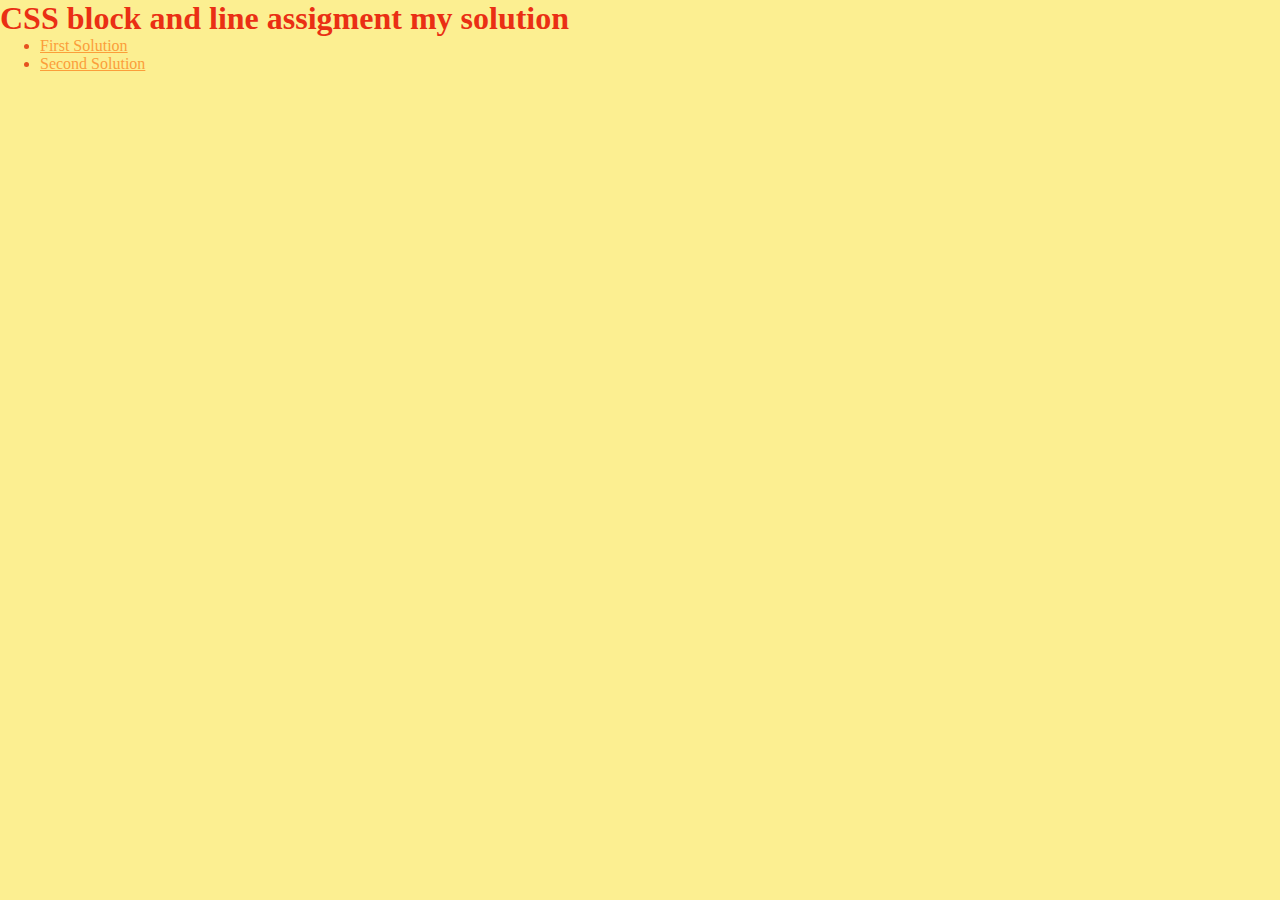
<file: index.html>
<!DOCTYPE html>
<html>

    <head>
    <link rel = "stylesheet" href = "./style.css">
    </head>

    <body>
        <header>
            <h1>CSS block and line assigment my solution</h1>
        </header>

        <main>
            <ul>
                <li><a href = "./Solutions/FirstSolution/firstSolutionPage.html">First Solution</a></li>
                <li><a href = "./Solutions/SecondSolution/secondSolutionPage.html">Second Solution</a></li>
            </ul>   
        </main>

    </body>

</html>
</file>
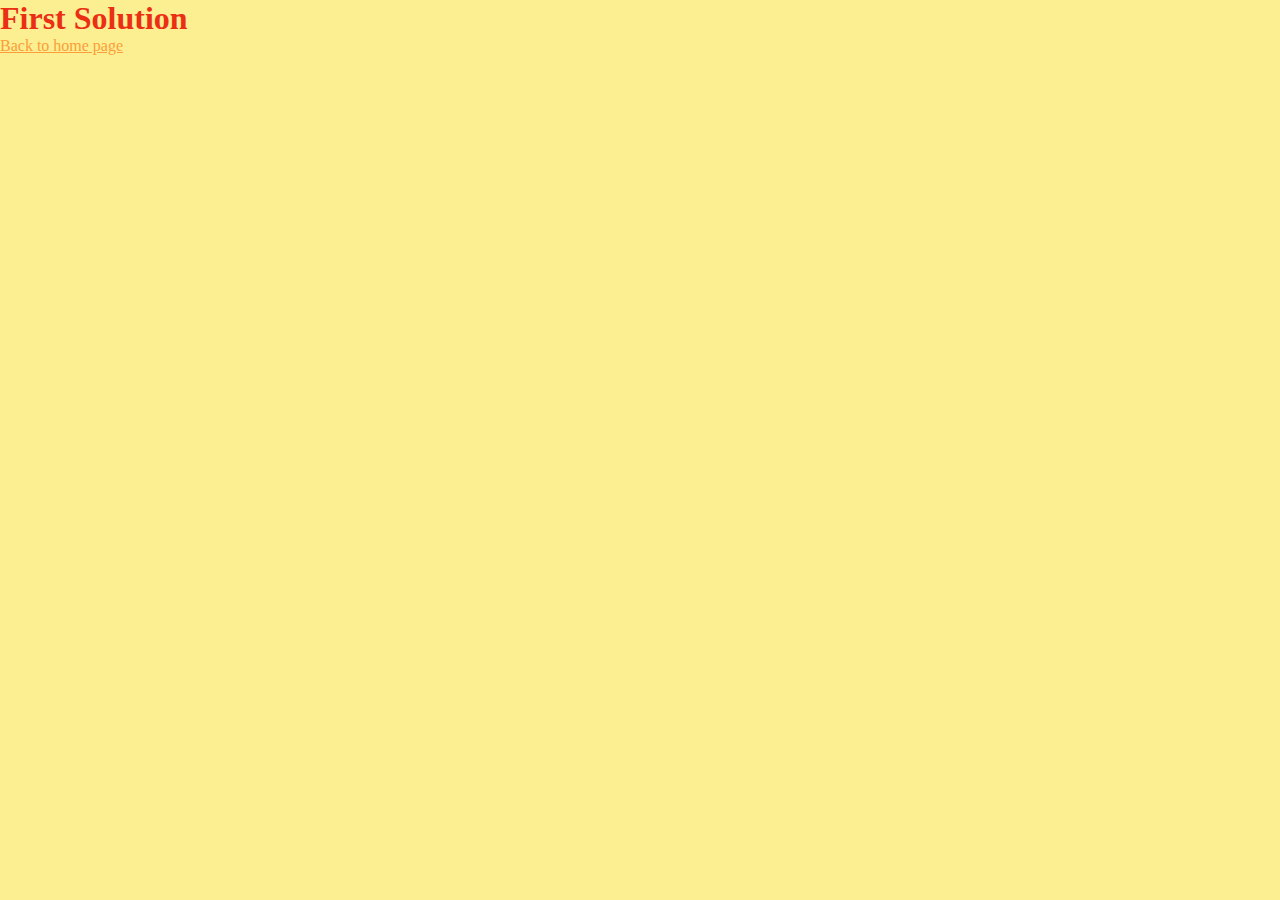
<file: Solutions/FirstSolution/firstSolutionPage.html>
<!DOCTYPE html>
<html>

    <head>
    <link rel = "stylesheet" href = "./style.css">
    <link rel = "stylesheet" href = "../../style.css">
    </head>

    <body>
        <header>
            <h1>First Solution</h1>
        </header>

        <main>

        </main>

        <footer>
            <a href = "../../index.html">Back to home page</a>
        </footer>
    </body>

</html>
</file>
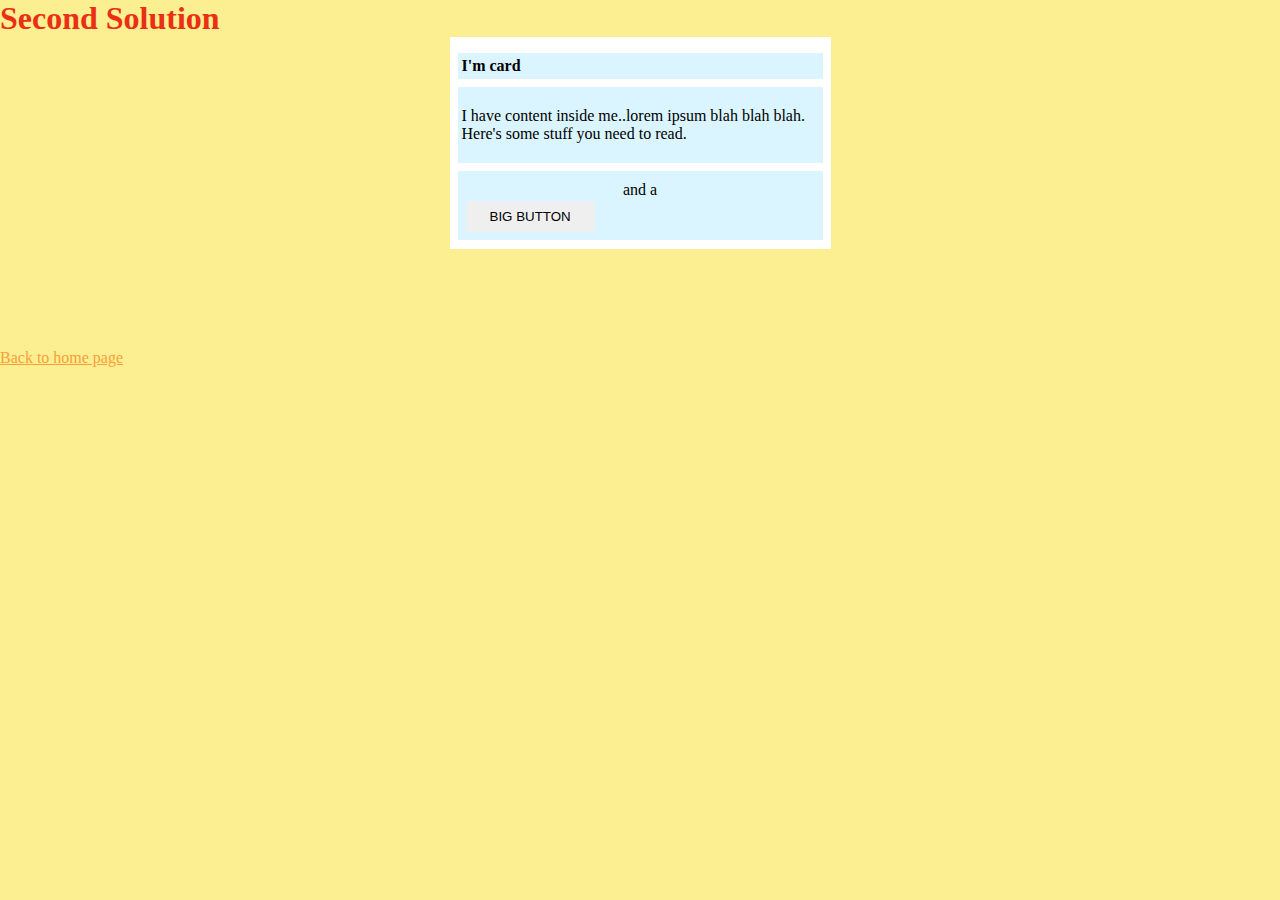
<file: Solutions/SecondSolution/secondSolutionPage.html>
<!DOCTYPE html>
<html>
    <head>
        <link rel = "stylesheet" href = "./style.css">
        <link rel = "stylesheet" href = "../../style.css">
    </head>

    <body>
        <header>
            <h1>Second Solution</h1>
        </header>

        <main>
            <div class = "sect">
                <div class = "firstArea temp">
                    <p id = "firstText">I'm card</p>
                </div>
                
                <div class = "secondArea temp">
                    <p id = "secondText">I have content inside me..lorem ipsum blah blah blah. Here's some stuff you need to read.</p>
                </div>

                <div class = "thirdArea temp">
                    <p id = "thirdText">and a</p>
                    <button>BIG BUTTON</button>
                </div>
            </div>
        </main>

        <footer>
            <a href = "../../index.html">Back to home page</a>
        </footer>
    </body>

    
</html>
</file>
<file: style.css>
*, *::before, *::after
{
    box-sizing: border-box;
    margin: 0px;
}

body
{
    background-color: #FCEF91;
}


h1, h2, h3
{
    color: #EA2F14;
}

ul
{
    color: #E6521F;
}

p, a
{
    color: #FB9E3A;
}
</file>
<file: Solutions/FirstSolution/style.css>
.first, .second
{
    justify-self: right;
}

.first
{
    border: 3px solid blue;
    background-color: rgb(245, 177, 215);
    padding: 32px;
    margin: 12px;
    padding-right: 480px;
    /* width: 480px; */

}

.second
{
    background-color: rgb(150, 201, 224);
    border: 3px solid rgb(115, 41, 124);
    margin-bottom: 48px;
    padding-right: 535px;
    /* width: 500px */
}

.third
{
    background-color: rgb(252, 220, 153);
    border: 3px solid rgba(189, 85, 0, 0.979);
    padding: 32px;
    width: 270px;
    margin-left: auto;

}
</file>
<file: Solutions/SecondSolution/style.css>
.sect
{
    background-color: white;
    justify-self: center;
    margin-bottom: 100px;
    padding: 8px;
    padding-top: 16px;
    padding-bottom: 1px;
}

.temp
{
    background-color: rgb(218, 245, 255);
    width: 365px;
    margin-bottom: 8px;
}

.firstArea
{
    padding: 2px;
}

.secondArea
{
    padding-top: 16px;
    padding-bottom: 16px;
}

.thirdArea
{
    justify-items: center;
    padding: 8px;
}

button
{
    border: 0px;
    padding: 8px 24px;
}

#firstText, #secondText, #thirdText
{
    color: black;
    margin: 2px;
}

#firstText
{
    font-size: 16px;
    font-weight: bold;
}

#secondText
{
    margin: 4px;
}
</file>
